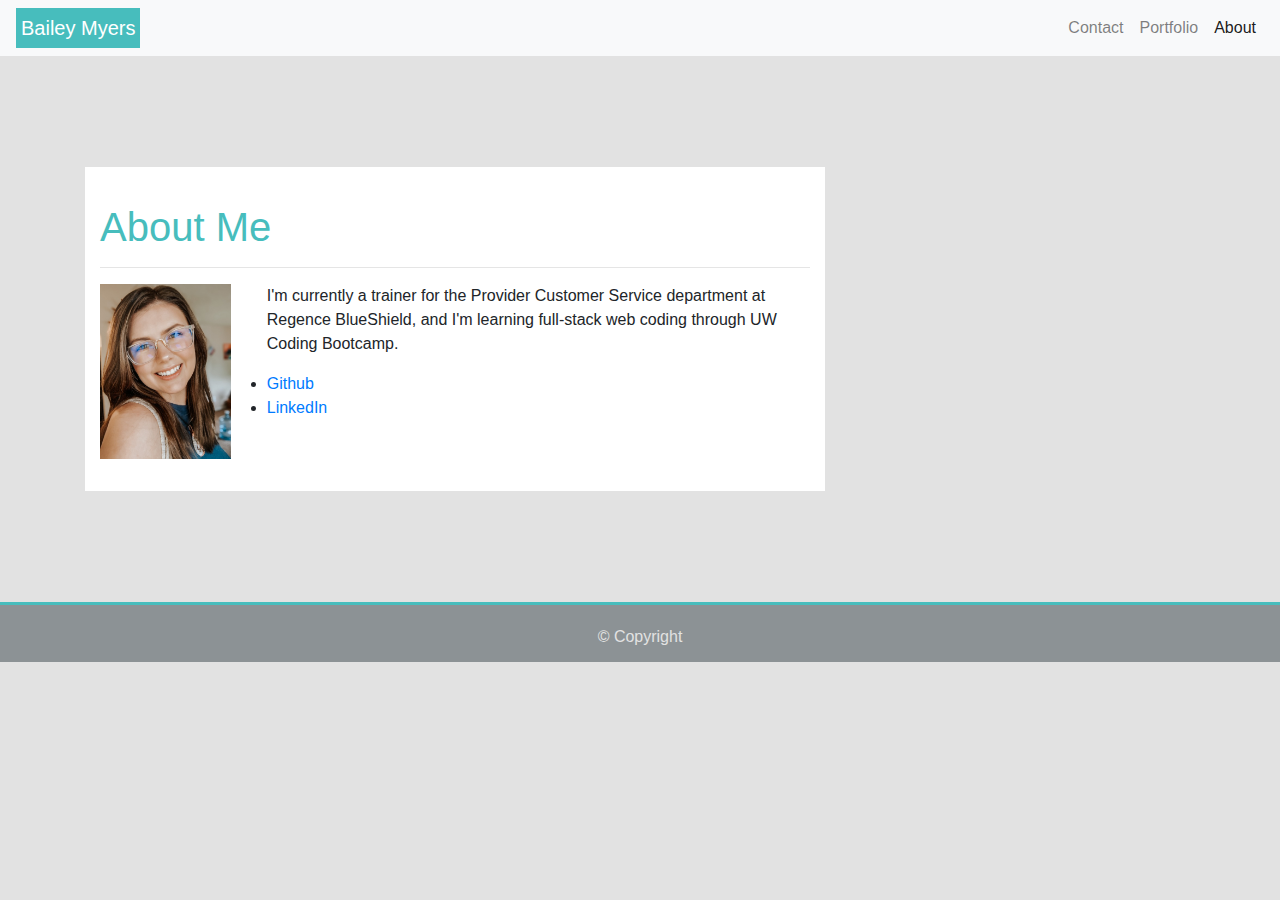
<file: index.html>
<!DOCTYPE html>
<html lang="en">
<head>
    <meta charset="UTF-8">
    <meta name="viewport" content="width=device-width, initial-scale=1.0">
    <link rel="stylesheet" href="https://stackpath.bootstrapcdn.com/bootstrap/4.5.2/css/bootstrap.min.css" integrity="sha384-JcKb8q3iqJ61gNV9KGb8thSsNjpSL0n8PARn9HuZOnIxN0hoP+VmmDGMN5t9UJ0Z" crossorigin="anonymous">
    <link rel="stylesheet" href="https://use.fontawesome.com/releases/v5.14.0/css/all.css" integrity="sha384-HzLeBuhoNPvSl5KYnjx0BT+WB0QEEqLprO+NBkkk5gbc67FTaL7XIGa2w1L0Xbgc" crossorigin="anonymous">
    <link rel="stylesheet" href="./index.css">
    <title>About Me</title>
</head>
<body class="background">
        <!-- Navigation Bar from Bootstrap -->
        <nav class="navbar navbar-expand-lg navbar-light bg-light">
            <a class="navbar-brand myName" href="#" style="color: white;">Bailey Myers</a>
            <button class="navbar-toggler" type="button" data-toggle="collapse" data-target="#navbarNav" aria-controls="navbarNav" aria-expanded="false" aria-label="Toggle navigation">
              <span class="navbar-toggler-icon"></span>
            </button>
            <div class="collapse navbar-collapse" id="navbarNav">
              <ul class="navbar-nav ml-auto">
                <li class="nav-item">
                  <a class="nav-link" href="./contact.html">Contact</a>
                </li>
                <li class="nav-item">
                  <a class="nav-link" href="./portfolio.html">Portfolio</a>
                </li>
                <li class="nav-item active">
                  <a class="nav-link" href="./index.html">About<span class="sr-only">(current)</span></a>
                </li>
              </ul>
            </div>
          </nav>
    <main class="container">
        <div class="row">
          <div class="col">
            <div class="col col-md-7 col-lg-8 about-me">
              <h1 class="about-me-head">About Me</h1>
              <hr>
              <img src="images\me.JPG" class="my-image float-left">
              <p>
                I'm currently a trainer for the Provider Customer Service department at Regence BlueShield, and I'm learning full-stack web coding through UW Coding Bootcamp.
              </p>
              <ul>
                <li>
                  <a href="https://github.com/baileymyers">
                    <span>Github</span>
                  </a>
                </li>
                <li>
                  <a href="https://www.linkedin.com/in/bailey-myers-9a39a3b8/">
                    <span>LinkedIn</span>
                  </a>
                </li>
              </ul>
            </div>
          </div>
        </div>
    </main>
    <footer>
      &#169; Copyright
  </footer>
</body>
</html>
</file>
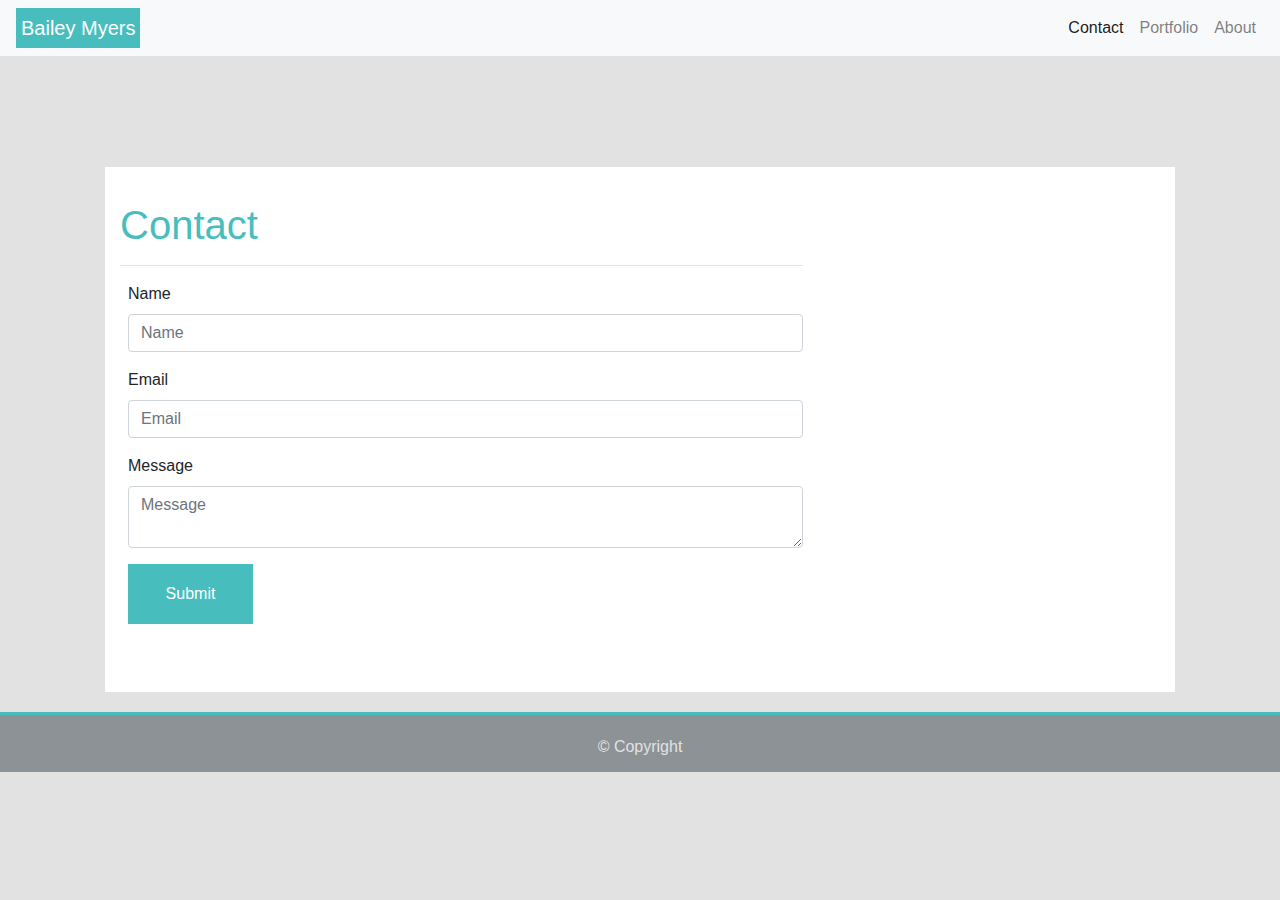
<file: contact.html>
<!DOCTYPE html>
<html lang="en">
<head>
    <meta charset="UTF-8">
    <meta name="viewport" content="width=device-width, initial-scale=1.0">
    <link rel="stylesheet" href="https://stackpath.bootstrapcdn.com/bootstrap/4.5.2/css/bootstrap.min.css" integrity="sha384-JcKb8q3iqJ61gNV9KGb8thSsNjpSL0n8PARn9HuZOnIxN0hoP+VmmDGMN5t9UJ0Z" crossorigin="anonymous">
    <link rel="stylesheet" href="https://use.fontawesome.com/releases/v5.14.0/css/all.css" integrity="sha384-HzLeBuhoNPvSl5KYnjx0BT+WB0QEEqLprO+NBkkk5gbc67FTaL7XIGa2w1L0Xbgc" crossorigin="anonymous">
    <link rel="stylesheet" href="contact.css">
    <title>Contact Me</title>
</head>
<body class="background">
    <!-- Navigation Bar from Bootstrap -->
    <nav class="navbar navbar-expand-lg navbar-light bg-light">
        <a class="navbar-brand myName" href="#" style="color: white;">Bailey Myers</a>
        <button class="navbar-toggler" type="button" data-toggle="collapse" data-target="#navbarNav" aria-controls="navbarNav" aria-expanded="false" aria-label="Toggle navigation">
          <span class="navbar-toggler-icon"></span>
        </button>
        <div class="collapse navbar-collapse" id="navbarNav">
          <ul class="navbar-nav ml-auto">
            <li class="nav-item active">
              <a class="nav-link" href="./contact.html">Contact <span class="sr-only">(current)</span></a>
            </li>
            <li class="nav-item">
              <a class="nav-link" href="./portfolio.html">Portfolio</a>
            </li>
            <li class="nav-item">
              <a class="nav-link" href="./index.html">About</a>
            </li>
          </ul>
        </div>
      </nav>
      <!--  -->
      <main class="container">
        <div class="row my-row">
          <div class="col-12 col-md-8 col-lg-8">
            <div>
              <h1 class="contact-head">Contact</h1>
                    <hr>
                    <form class="ml-2 form-style">
                        <div class="form-group" style="position: relative;">
                        <label for="formGroupExampleInput">Name</label>
                        <input type="text" class="form-control" id="formGroupExampleInput" placeholder="Name">
                        <i class="fas fa-ellipsis-h" style="position: absolute; bottom: 10px; right: 5px;"></i>
                        </div>
                        <div class="form-group" style="position: relative;">
                        <label for="formGroupExampleInput2">Email</label>
                        <input type="text" class="form-control" id="formGroupExampleInput2" placeholder="Email">
                        <i class="fas fa-ellipsis-h" style="position: absolute; bottom: 10px; right: 5px;"></i>
                        </div>
                        <div class="form-group">
                            <label for="formGroupExampleInput2">Message</label>
                            <textarea type="text" class="form-control" id="formGroupExampleInput2" placeholder="Message"></textarea>
                        </div>
                        <button type="button" class="submit-button" style="background-color: rgb(71, 189, 189); border-color: transparent;">Submit</button>
                    </form>
            </div>
          </div>
        </div>
    </main>
    <footer>
        &#169; Copyright
    </footer>
</body>
</html>
</file>
<file: index.css>
.myName {
    background-color: rgb(71, 189, 189);
    padding-left: 5px;
    padding-right: 5px;
}

.background {
    background-color: rgb(226, 226, 226);
}

.about-me {
    background-color: white;
    margin-top: 10%;
    padding-bottom: 5%;
    margin-bottom: 10%;
}

.about-me-head {
    color: rgb(71, 189, 189);
    padding-top: 5%;
}

.my-image {
    height: 175px;
    width: auto;
    margin-right: 5%;
}

footer {
    background-color: rgb(140, 146, 149);
    text-align: center;
    color: rgb(226, 226, 226);
    height: 60px;
    padding: 20px 100px;
    border-top-color: rgb(71, 189, 189);
    border-top-style: solid;
    position: sticky;
    bottom: 0;
    width: auto;
}
</file>
<file: contact.css>
.myName {
    background-color: rgb(71, 189, 189);
    padding-left: 5px;
    padding-right: 5px;
}

.background {
    background-color: rgb(226, 226, 226);
}

.my-row {
    background-color: white;
    margin: 20px;
    margin-top: 10%;
    /* width: 75%; */
}

.contact-head {
    color: rgb(71, 189, 189);
    padding-top: 5%;
}

.contact-box {
    padding-top: 25px;
    padding-bottom: 25px;
}

.contact-container {
    margin-bottom: 10%;
}

.form-style {
    padding-bottom: 10%;
}

  .submit-button {
    background-color: rgb(71, 189, 189);
    border-color: transparent;
    color: white;
    height: 60px;
    width: 125px;
    padding-bottom: 20px 25px;
  }

  footer {
    background-color: rgb(140, 146, 149);
    text-align: center;
    color: rgb(226, 226, 226);
    height: 60px;
    padding: 20px 100px;
    border-top-color: rgb(71, 189, 189);
    border-top-style: solid;
    position: sticky;
    bottom: 0;
    width: auto;
}
</file>
